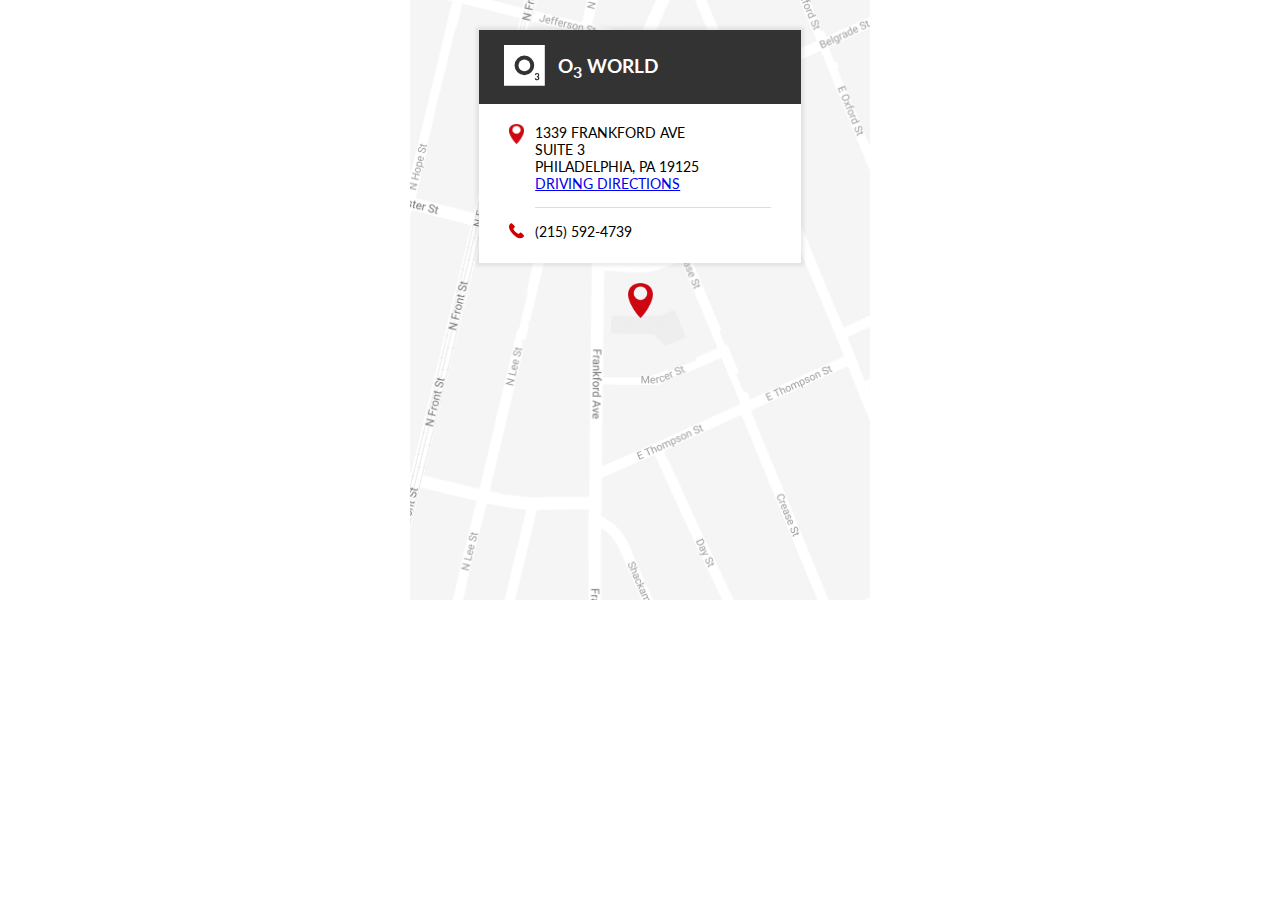
<file: map-widget/index.html>
<!DOCTYPE html>
<html lang="en">
<head>
    <meta charset="UTF-8">
    <meta name="viewport" content="width=device-width, initial-scale=1.0">
    <meta http-equiv="X-UA-Compatible" content="ie=edge">
    <link href="https://fonts.googleapis.com/css?family=Lato&display=swap" rel="stylesheet">
    <link rel="stylesheet" href="css/main.css">

    <title>Document</title>
</head>
<body>

    <div class="map">
        <div class="map__marker">

            <div class="contact-box">

                <div class="head-area">
                    <div class="logo">
                        <svg xmlns="http://www.w3.org/2000/svg" viewBox="0 0 54 54"><path d="M34.8 27a7.8 7.8 0 1 1-7.8-7.8 7.9 7.9 0 0 1 7.8 7.8z" fill="#fff"/><path d="M0 0v54h54V0zm27 40a13 13 0 1 1 13-13 13 13 0 0 1-13 13zm16.8 6.7c-1.6 0-3-.8-3-2.8h1.7a1.2 1.2 0 0 0 1.3 1.3 1.3 1.3 0 0 0 1.3-1.3 1.2 1.2 0 0 0-1.4-1.3h-.2v-1.5h.2c.9 0 1.2-.4 1.2-1.2a1.2 1.2 0 1 0-2.3-.1h-1.7a2.6 2.6 0 0 1 2.9-2.7 2.7 2.7 0 0 1 2.9 2.7 2.3 2.3 0 0 1-1.1 2 2.3 2.3 0 0 1 1.2 2.1 2.8 2.8 0 0 1-3 2.8z" fill="#fff"/></svg>
                        
                    </div>
                    <h3>O<sub>3</sub> WORLD</h3>
                </div>

                <div class="foot-area">

                    <div class="foot-area__box">
                        <div class="icon">
                            <img src="./img/marker.png" alt="">
                        </div>
                        <p>
                            1339 FRANKFORD AVE<br>
                            SUITE 3<br>
                            PHILADELPHIA, PA 19125<br>
                            <a href="#">DRIVING DIRECTIONS</a>
                        </p>
                    </div>

                    <div class="divider"></div>

                    <div class="foot-area__box">
                        <div class="icon">
                            <img src="./img/phone.svg" alt="">
                        </div>
                        <p>
                            (215) 592-4739
                        </p>
                    </div>

                </div>

            </div>

        </div>
    </div>
    


</body>
</html>
</file>
<file: map-widget/css/main.css>
body, html {
  padding: 0;
  margin: 0;
  font-family: 'Lato', sans-serif;
}

div, h3 {
  box-sizing: border-box;
}

.map {
  width: 460px;
  height: 600px;
  margin: auto;
  background: url("./../img/map.png") no-repeat center center/cover;
}

.map__marker {
  width: 100%;
  height: 100%;
  background: url("./../img/marker.png") no-repeat center center/25px;
}

.contact-box {
  width: 70%;
  margin-left: 15%;
  float: left;
  box-shadow: 0px 0px 3px 3px rgba(153, 153, 153, 0.2);
  margin-top: 30px;
}

.contact-box .head-area {
  background: #333;
  padding: 15px 25px;
  float: left;
  width: 100%;
}

.contact-box .head-area .logo {
  width: 15%;
  float: left;
}

.contact-box .head-area h3 {
  color: #fff;
  float: right;
  width: 80%;
  margin: 0;
  padding-top: 10px;
}

.contact-box .foot-area {
  background: #fff;
  padding: 20px 30px;
  width: 100%;
  float: left;
}

.contact-box .foot-area__box {
  width: 100%;
  float: left;
}

.contact-box .foot-area__box .icon {
  width: 10%;
  float: left;
  height: 20px;
  overflow: hidden;
}

.contact-box .foot-area__box .icon img {
  width: 15px;
  height: 20px;
}

.contact-box .foot-area__box p {
  margin: 0;
  font-size: 14px;
  width: 90%;
  float: right;
}

.contact-box .foot-area .divider {
  width: 90%;
  float: right;
  height: 1px;
  background: #ddd;
  margin: 15px 0px;
}

@media (max-width: 460px) {
  .map {
    width: 100%;
  }
}

@media (max-width: 460px) {
  .map {
    background: transparent;
    height: auto;
  }
  .map__marker {
    background: transparent;
  }
  .contact-box {
    width: 90%;
    margin-left: 5%;
  }
}
</file>
